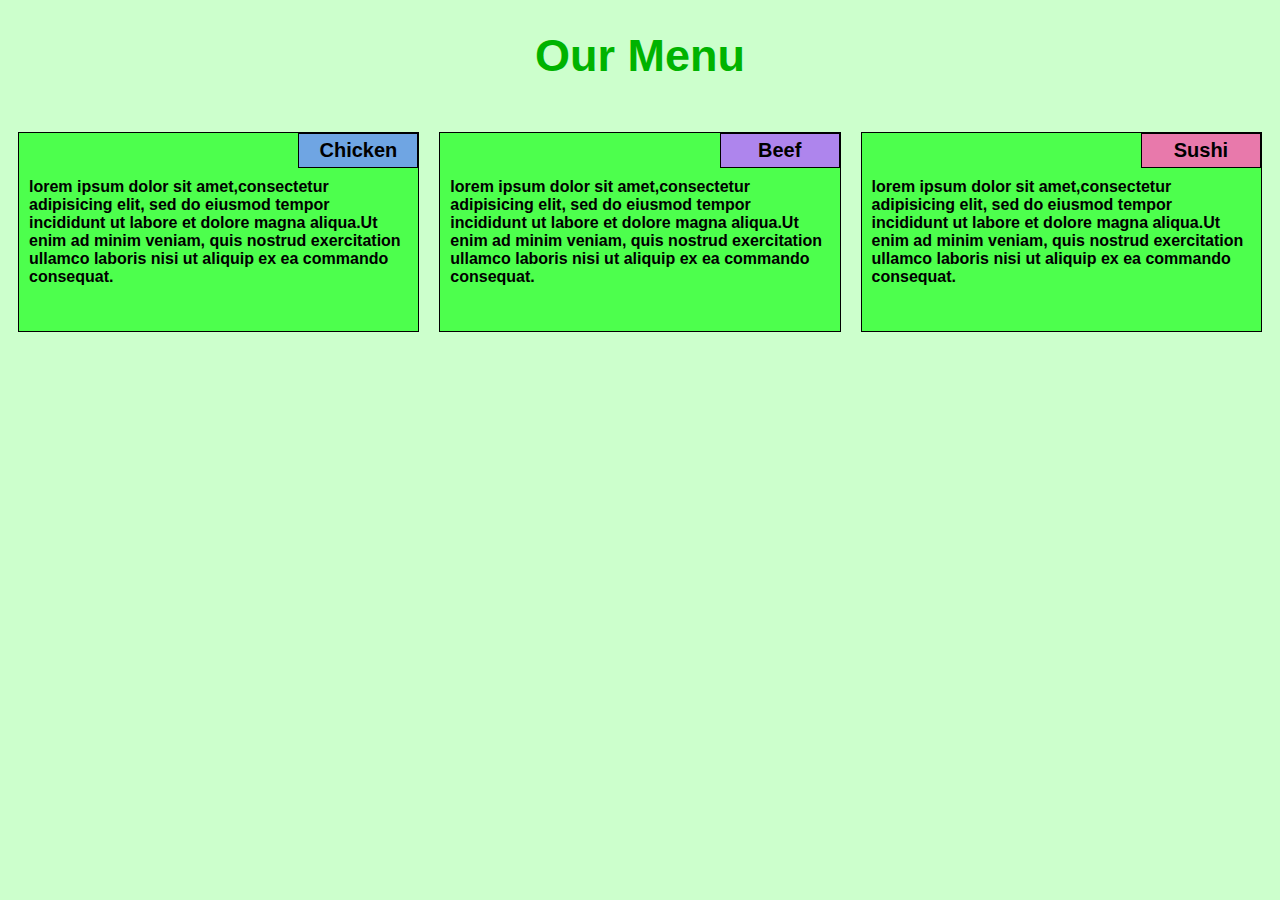
<file: Module2-solution/index.html>
<!DOCTYPE html>
<html>
<head>
	<meta charset="utf-8">

	<meta name="viewport" content="width=device-width, initial-scale=1">

	<link rel="stylesheet" type="text/css" href="solution.css">
	<title>Module 2 Solution</title>
</head>
<body>
	<h1>Our Menu</h1>
<div class="row">
	<div class="container col-lg-4 col-md-6 col-sm-12">
		<section>
		<div id="chicken">
			Chicken
		</div>
		<p>
			lorem ipsum dolor sit amet,consectetur adipisicing elit, sed do eiusmod tempor incididunt ut labore et dolore magna aliqua.Ut enim ad minim veniam, quis nostrud exercitation ullamco laboris nisi ut aliquip ex ea commando consequat.
		</p>
		</section>
	</div>
	<div class="container col-lg-4 col-md-6 col-sm-12">
		<section>
		<div id="beef">
			Beef
		</div>
		<p>
			lorem ipsum dolor sit amet,consectetur adipisicing elit, sed do eiusmod tempor incididunt ut labore et dolore magna aliqua.Ut enim ad minim veniam, quis nostrud exercitation ullamco laboris nisi ut aliquip ex ea commando consequat.
		</p>
		</section>
	</div>
	<div class="container col-lg-4 col-md-12 col-sm-12">
		<section>
		<div id="sushi">
			Sushi
		</div>
		<p> 
			lorem ipsum dolor sit amet,consectetur adipisicing elit, sed do eiusmod tempor incididunt ut labore et dolore magna aliqua.Ut enim ad minim veniam, quis nostrud exercitation ullamco laboris nisi ut aliquip ex ea commando consequat.
		</p>
		</section>
	</div>
	</div>
</body>
</html>
</file>
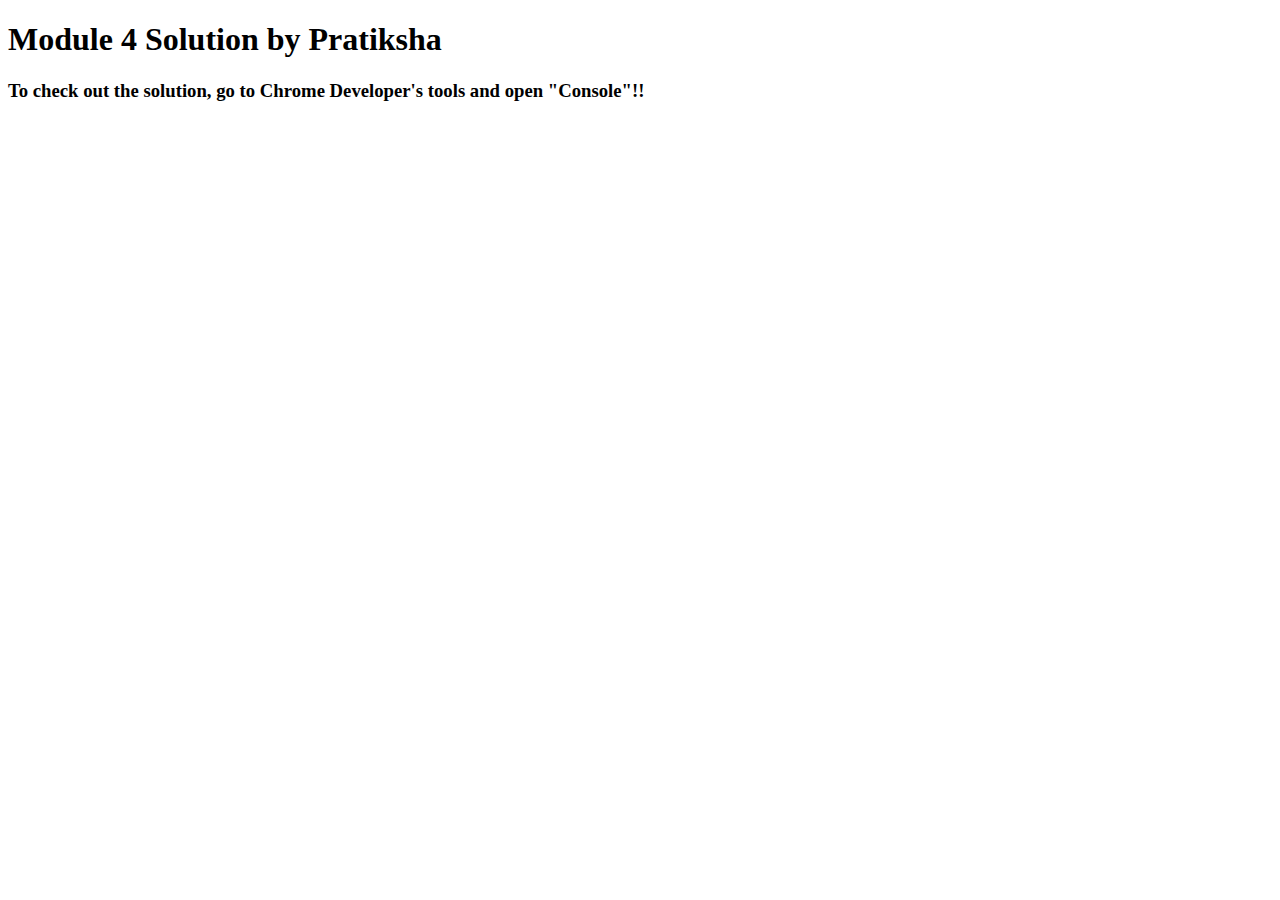
<file: Module4-solution/index.html>
<!DOCTYPE html>
<html>
<head>
  <meta charset="utf-8">
  <title>Module 4 Solution</title>
  <script>
    var names = []; 
  </script>
  <script src="SpeakHello.js"></script>
  <script src="SpeakGoodBye.js"></script>
  <script src="script.js"></script>
</head>
<body>
  <h1> Module 4 Solution by Pratiksha</h1>
  <h3>To check out the solution, go to Chrome Developer's tools and open "Console"!!</h3>
</body>
</html>
</file>
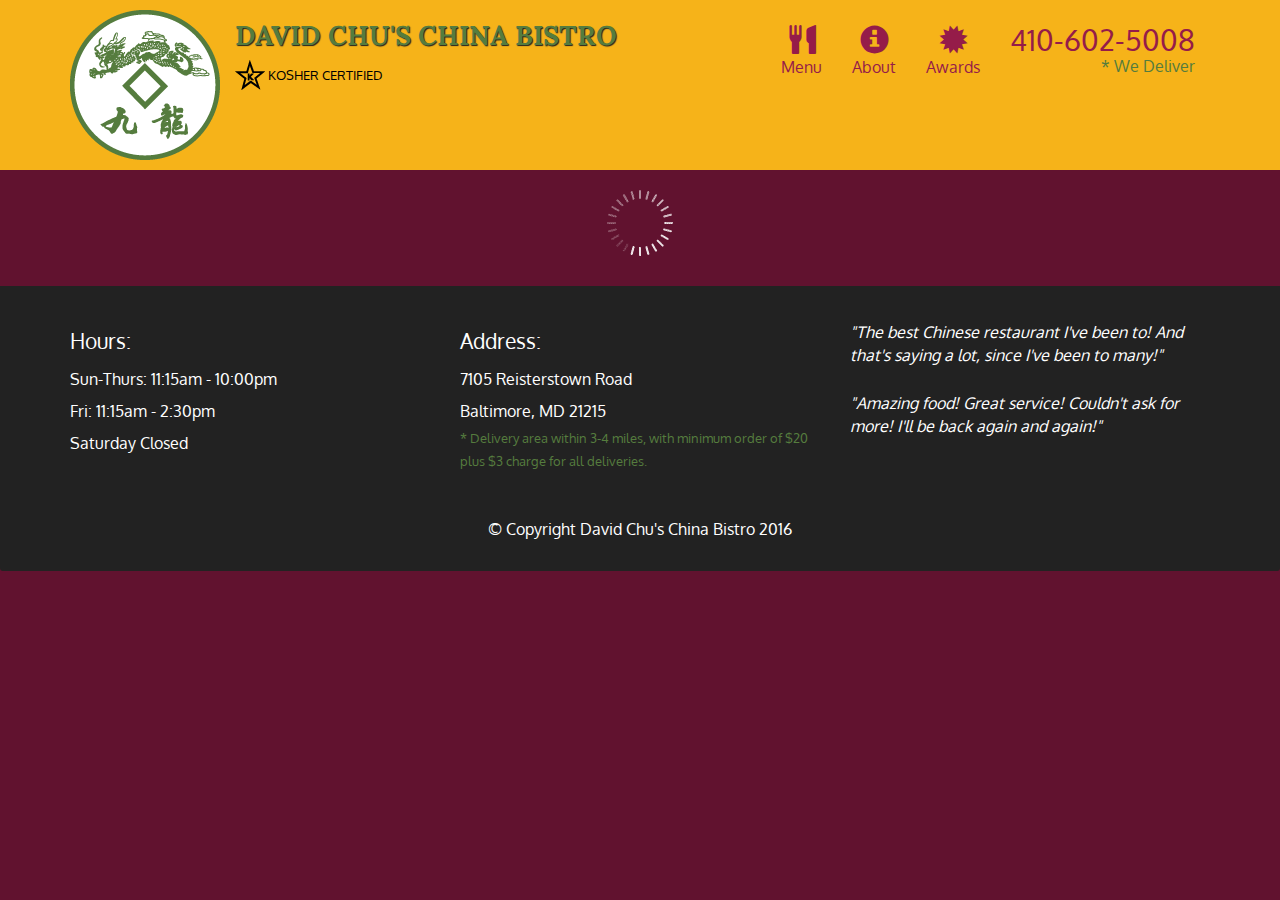
<file: Module5-solution/index.html>
<!doctype html>
<html lang="en">
  <head>
    <meta charset="utf-8">
    <meta http-equiv="X-UA-Compatible" content="IE=edge">
    <meta name="viewport" content="width=device-width, initial-scale=1">
    <title>David Chu's China Bistro</title>
    <link rel="stylesheet" href="css/bootstrap.min.css">
    <link rel="stylesheet" href="css/styles.css">
    <link href='https://fonts.googleapis.com/css?family=Oxygen:400,300,700' rel='stylesheet' type='text/css'>
    <link href='https://fonts.googleapis.com/css?family=Lora' rel='stylesheet' type='text/css'>
  </head>
<body>
  <header>
    <nav id="header-nav" class="navbar navbar-default">
      <div class="container">
        <div class="navbar-header">
          <a href="index.html" class="pull-left visible-md visible-lg">
            <div id="logo-img" alt="Logo image"></div>
          </a>

          <div class="navbar-brand">
            <a href="index.html"><h1>David Chu's China Bistro</h1></a>
            <p>
              <img src="images/star-k-logo.png" alt="Kosher certification">
              <span>Kosher Certified</span>
            </p>
          </div>

          <button id="navbarToggle" type="button" class="navbar-toggle collapsed" data-toggle="collapse" data-target="#collapsable-nav" aria-expanded="false">
            <span class="sr-only">Toggle navigation</span>
            <span class="icon-bar"></span>
            <span class="icon-bar"></span>
            <span class="icon-bar"></span>
          </button>
        </div>
        
        <div id="collapsable-nav" class="collapse navbar-collapse">
           <ul id="nav-list" class="nav navbar-nav navbar-right">
            <li id="navHomeButton" class="visible-xs active">
              <a href="index.html">
                <span class="glyphicon glyphicon-home"></span> Home</a>
            </li>
            <li id="navMenuButton">
              <a href="#" onclick="$dc.loadMenuCategories();">
                <span class="glyphicon glyphicon-cutlery"></span><br class="hidden-xs"> Menu</a>
            </li>
            <li>
              <a href="#">
                <span class="glyphicon glyphicon-info-sign"></span><br class="hidden-xs"> About</a>
            </li>
            <li>
              <a href="#">
                <span class="glyphicon glyphicon-certificate"></span><br class="hidden-xs"> Awards</a>
            </li>
            <li id="phone" class="hidden-xs">
              <a href="tel:410-602-5008">
                <span>410-602-5008</span></a><div>* We Deliver</div>
            </li>
          </ul><!-- #nav-list -->
        </div><!-- .collapse .navbar-collapse -->
      </div><!-- .container -->
    </nav><!-- #header-nav -->
  </header>

  <div id="call-btn" class="visible-xs">
    <a class="btn" href="tel:410-602-5008">
    <span class="glyphicon glyphicon-earphone"></span>
    410-602-5008
    </a>
  </div>
  <div id="xs-deliver" class="text-center visible-xs">* We Deliver</div>

  <div id="main-content" class="container"></div>

  <footer class="panel-footer">
    <div class="container">
      <div class="row">
        <section id="hours" class="col-sm-4">
          <span>Hours:</span><br>
          Sun-Thurs: 11:15am - 10:00pm<br>
          Fri: 11:15am - 2:30pm<br>
          Saturday Closed
          <hr class="visible-xs">
        </section>
        <section id="address" class="col-sm-4">
          <span>Address:</span><br>
          7105 Reisterstown Road<br>
          Baltimore, MD 21215
          <p>* Delivery area within 3-4 miles, with minimum order of $20 plus $3 charge for all deliveries.</p>
          <hr class="visible-xs">
        </section>
        <section id="testimonials" class="col-sm-4">
          <p>"The best Chinese restaurant I've been to! And that's saying a lot, since I've been to many!"</p>
          <p>"Amazing food! Great service! Couldn't ask for more! I'll be back again and again!"</p>
        </section>
      </div>
      <div class="text-center">&copy; Copyright David Chu's China Bistro 2016</div>
    </div>
  </footer>

  <!-- jQuery (Bootstrap JS plugins depend on it) -->
  <script src="js/jquery-2.1.4.min.js"></script>
  <script src="js/bootstrap.min.js"></script>
  <script src="js/ajax-utils.js"></script>
  <script src="js/script.js"></script>
</body>
</html>
</file>
<file: Module2-solution/solution.css>
/* Base Styles */

* {
	box-sizing: border-box;
}

h1 {
	font-family: Georgia, Arial;
	color: #00b300 ;
  font-size: 45px;
	text-align: center;
}

body {
	/*background-image: url("background.jpg");*/
	background-color: #ccffcc;

}

p {
	padding: 10px;
	margin: 0;
  font-weight: bold;
}

.container {
	border: none;
	margin-left: auto;
	margin-right: auto;
	margin-top: 10px;
	margin-bottom: 10px;
	padding: 10px;
}

section {
	border:	1px solid black;
	background-color: #4dff4d;
	width: 100%;
	height: 200px;
	font-family: Helvetica;
	color: black;
	position: relative;
	overflow: auto;
}

#chicken {
	border: 1px solid black;
	text-align: center;
	width: 30%;
	margin-left: 70%;
	font-family: Georgia,sans-serif;
	font-weight: bold;
	font-size: 125%;
	margin-bottom: 0;
	margin-top: 0;
	padding: 5px;
	background-color: #6fa5e3;
}

#beef {
	border: 1px solid black;
	text-align: center;
	width: 30%;
	margin-left: 70%;
	font-family: Georgia,sans-serif;
	font-weight: bold;
	font-size: 125%;
	margin-bottom: 0;
	margin-top: 0;
	padding: 5px;
	background-color: #ae85ed;
}

#sushi {
	border: 1px solid black;
	text-align: center;
	width: 30%;
	margin-left: 70%;
	font-family: Georgia,sans-serif;
	font-weight: bold;
	font-size: 125%;
	margin-bottom: 0;
	margin-top: 0;
	background-color: #e879ab;
	color: black;
	padding: 5px;
}

.row {
	width: 100%;
}

/*------For Large Devices------*/

@media (min-width: 992px) {
  .col-lg-1, .col-lg-2, .col-lg-3, .col-lg-4, .col-lg-5, .col-lg-6, .col-lg-7, .col-lg-8, .col-lg-9, .col-lg-10, .col-lg-11, .col-lg-12 {
    float: left;
  }

  .col-lg-1 {
    width: 8.33%;
  }
  .col-lg-2 {
    width: 16.66%;
  }
  .col-lg-3 {
    width: 25%;
  }
  .col-lg-4 {
    width: 33.33%;
  }
  .col-lg-5 {
    width: 41.66%;
  }
  .col-lg-6 {
    width: 50%;
  }
  .col-lg-7 {
    width: 58.33%;
  }
  .col-lg-8 {
    width: 66.66%;
  }
  .col-lg-9 {
    width: 74.99%;
  }
  .col-lg-10 {
    width: 83.33%;
  }
  .col-lg-11 {
    width: 91.66%;
  }
  .col-lg-12 {
    width: 100%;
  }

}

/*------For Medium Devices-----*/

@media (min-width: 768px) and (max-width: 991px) {
  .col-md-1, .col-md-2, .col-md-3, .col-md-4, .col-md-5, .col-md-6, .col-md-7, .col-md-8, .col-md-9, .col-md-10, .col-md-11, .col-md-12 {
    float: left;
  }

  .col-md-1 {
    width: 8.33%;
  }
  .col-md-2 {
    width: 16.66%;
  }
  .col-md-3 {
    width: 25%;
  }
  .col-md-4 {
    width: 33.33%;
  }
  .col-md-5 {
    width: 41.66%;
  }
  .col-md-6 {
    width: 50%;
  }
  .col-md-7 {
    width: 58.33%;
  }
  .col-md-8 {
    width: 66.66%;
  }
  .col-md-9 {
    width: 74.99%;
  }
  .col-md-10 {
    width: 83.33%;
  }
  .col-md-11 {
    width: 91.66%;
  }
  .col-md-12 {
    width: 100%;
  }
}

/*------For small devices-----*/

@media (max-width: 768px) {
  .col-sm-1, .col-sm-2, .col-sm-3, .col-sm-4, .col-sm-5, .col-sm-6, .col-sm-7, .col-sm-8, .col-sm-9, .col-sm-10, .col-sm-11, .col-sm-12 {
 	float: left;
  }

  .col-sm-1 {
    width: 8.33%;
  }
  .col-sm-2 {
    width: 16.66%;
  }
  .col-sm-3 {
    width: 25%;
  }
  .col-sm-4 {
    width: 33.33%;
  }
  .col-sm-5 {
    width: 41.66%;
  }
  .col-sm-6 {
    width: 50%;
  }
  .col-sm-7 {
    width: 58.33%;
  }
  .col-sm-8 {
    width: 66.66%;
  }
  .col-sm-9 {
    width: 74.99%;
  }
  .col-sm-10 {
    width: 83.33%;
  }
  .col-sm-11 {
    width: 91.66%;
  }
  .col-sm-12 {
    width: 100%;
  }
}
</file>
<file: Module5-solution/css/styles.css>
body {
  font-size: 16px;
  color: #fff;
  background-color: #61122f;
  font-family: 'Oxygen', sans-serif;
}

/** HEADER **/
#header-nav {
  background-color: #f6b319;
  border-radius: 0;
  border: 0;
}

#logo-img {
  background: url('../images/restaurant-logo_large.png') no-repeat;
  width: 150px;
  height: 150px;
  margin: 10px 15px 10px 0;
}

.navbar-brand {
  padding-top: 25px;
}
.navbar-brand h1 { /* Restaurant name */
  font-family: 'Lora', serif;
  color: #557c3e;
  font-size: 1.5em;
  text-transform: uppercase;
  font-weight: bold;
  text-shadow: 1px 1px 1px #222;
  margin-top: 0;
  margin-bottom: 0;
  line-height: .75;
}
.navbar-brand a:hover, .navbar-brand a:focus {
  text-decoration: none;
}
.navbar-brand p { /* Kosher cert */
  color: #000;
  text-transform: uppercase;
  font-size: .7em;
  margin-top: 15px;
}
.navbar-brand p span { /* Star-K */
  vertical-align: middle;
}

#nav-list {
  margin-top: 10px;
}
#nav-list a {
  color: #951C49;
  text-align: center;
}
#nav-list a:hover {
  background: #E7E7E7;
}
#nav-list a span {
  font-size: 1.8em;
}

#phone {
  margin-top: 5px;
}
#phone a { /* Phone number */
  text-align: right;
  padding-bottom: 0;
}
#phone div { /* We Deliver */
  color: #557c3e;
  text-align: right;
  padding-right: 15px;
}

.navbar-header button.navbar-toggle, .navbar-header .icon-bar {
  border: 1px solid #61122f;
}
.navbar-header button.navbar-toggle {
  clear: both;
  margin-top: -30px;
}
/* END HEADER */

/* FOOTER */
.panel-footer {
  margin-top: 30px;
  padding-top: 35px;
  padding-bottom: 30px;
  background-color: #222;
  border-top: 0;
}
.panel-footer div.row {
  margin-bottom: 35px;
}
#hours, #address {
  line-height: 2;
}
#hours > span, #address > span {
  font-size: 1.3em;
}
#address p {
  color: #557c3e;
  font-size: .8em;
  line-height: 1.8;
}
#testimonials {
  font-style: italic;
}
#testimonials p:nth-child(2) {
  margin-top: 25px;
}
/* END FOOTER */



/* HOME PAGE */
.container .jumbotron {
  box-shadow: 0 0 50px #3F0C1F;
  border: 2px solid #3F0C1F;
}

#menu-tile, #specials-tile, #map-tile {
  height: 250px;
  width: 100%;
  margin-bottom: 15px;
  position: relative;
  border: 2px solid #3F0C1F;
  overflow: hidden;
}
#menu-tile:hover, #specials-tile:hover, #map-tile:hover {
  box-shadow: 0 1px 5px 1px #cccccc;
}
#menu-tile {
  background: url('../images/menu-tile.jpg') no-repeat;
  background-position: center;
}
#specials-tile {
  background: url('../images/specials-tile.jpg') no-repeat;
  background-position: center;
}
#menu-tile span, #specials-tile span, #map-tile span {
  position: absolute;
  bottom: 0;
  right: 0;
  width: 100%;
  text-align: center;
  font-size: 1.6em;
  text-transform: uppercase;
  background-color: #000;
  color: #fff;
  opacity: .8;
}
/* END HOME PAGE */

/* MENU CATEGORIES PAGE */
.category-tile { 
  position: relative;
  border: 2px solid #3F0C1F;
  overflow: hidden;
  width: 200px;
  height: 200px;
  margin: 0 auto 15px;
}
.category-tile span {
  position: absolute;
  bottom: 0;
  right: 0;
  width: 100%;
  text-align: center;
  font-size: 1.2em;
  text-transform: uppercase;
  background-color: #000;
  color: #fff;
  opacity: .8;
}
.category-tile:hover {
  box-shadow: 0 1px 5px 1px #cccccc;
}

#menu-categories-title + div {
  margin-bottom: 50px;
}
/* END MENU CATEGORIES PAGE */

/* SINGLE CATEGORY PAGE */
.menu-item-tile {
  margin-bottom: 25px;
}
.menu-item-tile hr {
  width: 80%;
}
.menu-item-tile .menu-item-price {
  font-size: 1.1em;
  text-align: right;
  margin-top: -15px;
  margin-right: -15px;
}
.menu-item-tile .menu-item-price span {
  font-size: .6em;
}
.menu-item-photo {
  position: relative;
  border: 2px solid #3F0C1F; 
  overflow: hidden;
  padding: 0;
  margin-right: -15px;
  margin-left: auto;
  margin-bottom: 20px;
  max-width: 250px;
}
.menu-item-photo div {
  position: absolute;
  bottom: 0;
  right: 0;
  width: 80px;
  background-color: #557c3e;
  text-align: center;
}
.menu-item-description {
  padding-right: 30px;
}
h3.menu-item-title {
  margin: 0 0 10px;
}
.menu-item-details {
  font-size: .9em;
  font-style: italic;
}
/* END SINGLE CATEGORY PAGE */


/********** Large devices only **********/
@media (min-width: 1200px) {
  .container .jumbotron {
    background: url('../images/jumbotron_1200.jpg') no-repeat;
    height: 675px;
  }
}

/********** Medium devices only **********/
@media (min-width: 992px) and (max-width: 1199px) {
  /* Header */
  #logo-img {
    background: url('../images/restaurant-logo_medium.png') no-repeat;
    width: 100px;
    height: 100px;
    margin: 5px 5px 5px 0;
  }
  /* End Header */

  /* Home Page */
  .container .jumbotron {
    background: url('../images/jumbotron_992.jpg') no-repeat;
    height: 558px;
  }
  /* End Home Page */
}

/********** Small devices only **********/
@media (min-width: 768px) and (max-width: 991px) {
  /* Home Page */
  .container .jumbotron {
    background: url('../images/jumbotron_768.jpg') no-repeat;
    height: 432px;
  }
  /* End Home Page */
}

/********** Extra small devices only **********/
@media (max-width: 767px) {
  /* Header */
  .navbar-brand {
    padding-top: 10px;
    height: 80px;
  }
  .navbar-brand h1 { /* Restaurant name */
    padding-top: 10px;
    font-size: 5vw; /* 1vw = 1% of viewport width */
  }
  .navbar-brand p { /* Kosher cert */
    font-size: .6em;
    margin-top: 12px;
  }
  .navbar-brand p img { /* Star-K */
    height: 20px;
  }

  #collapsable-nav a { /* Collapsed nav menu text */
    font-size: 1.2em;
  }
  #collapsable-nav a span { /* Collapsed nav menu glyph */
    font-size: 1em;
    margin-right: 5px;
  }

  #call-btn > a {
    font-size: 1.5em;
    display: block;
    margin: 0 20px;
    padding: 10px;
    border: 2px solid #fff;
    background-color: #f6b319;
    color: #951c49;
  }
  #xs-deliver {
    margin-top: 5px;
    font-size: .7em;
    letter-spacing: .1em;
    text-transform: uppercase;
  }
  /* End Header */

  /* Footer */
  .panel-footer section {
    margin-bottom: 30px;
    text-align: center;
  }
  .panel-footer section:nth-child(3) {
    margin-bottom: 0; /* margin already exists on the whole row */
  }
  .panel-footer section hr {
    width: 50%;
  }
  /* End Footer */

  /* Home Page */
  .container .jumbotron {
    margin-top: 30px;
    padding: 0;
  }
  #menu-tile, #specials-tile {
    width: 360px;
    margin: 0 auto 15px;
  }

  .menu-item-photo {
    margin-right: auto;
  }
  .menu-item-tile .menu-item-price {
    text-align: center;
  }
  .menu-item-description {
    text-align: center;;
  }
}


/********** Super extra small devices Only :-) (e.g., iPhone 4) **********/
@media (max-width: 479px) {
  /* Header */
  .navbar-brand h1 { /* Restaurant name */
    padding-top: 5px;
    font-size: 6vw;
  }
  /* End Header */
  
  /* Home page */
  #menu-tile, #specials-tile {
    width: 280px;
    margin: 0 auto 15px;
  }

  .col-xxs-12 {
    position: relative;
    min-height: 1px;
    padding-right: 15px;
    padding-left: 15px;
    float: left;
    width: 100%;
  }
}
</file>
